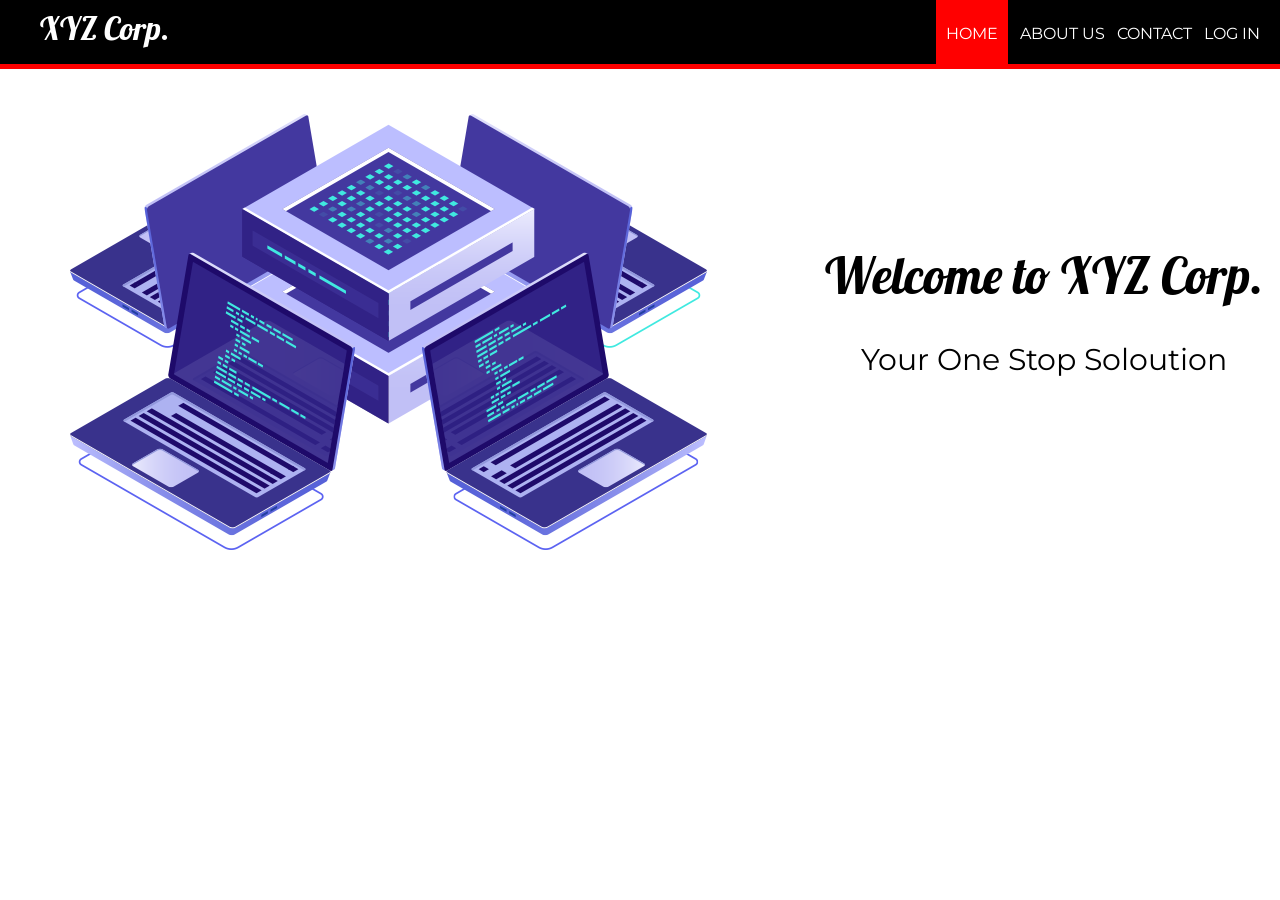
<file: index.html>
<!DOCTYPE html>

<html>
<head>
	<title>XYZ Corporation</title>
	<link href="https://fonts.googleapis.com/css?family=Lobster|Montserrat" rel="stylesheet">
	<link rel="stylesheet" type="text/css" href="styleindex.css">
</head>
<body>
	<header>
		<nav>
			<h1>XYZ Corp.</h1>
			<ul id="navli">
				<li><a class="homered" href="index.html">HOME</a></li>
				<li><a class="homeblack" href="aboutus.html">ABOUT US</a></li>
				<li><a class="homeblack" href="contact.html">CONTACT</a></li>
				<li><a class="homeblack" href="elogin.html">LOG IN</a></li>
			</ul>
		</nav>
	</header>
	
	<div class="divider"></div>
	<div id="divimg">
		
	</div>

	
	<img src="hero-banner.png" style="float: left; margin-right: 100px; margin-top: 35px; margin-left: 70px">
	

	<div style="margin-top: 175px">
		
		<h1 style="font-family: 'Lobster', cursive; font-weight: 200; font-size: 50px; margin-top: 100px; text-align: center;">Welcome to XYZ Corp.</h1>
		<p style="font-family: 'Montserrat', sans-serif; font-size: 30px ; text-align: center;">Your One Stop Soloution</p>
	</div>
		

	
</body>
</html>
</file>
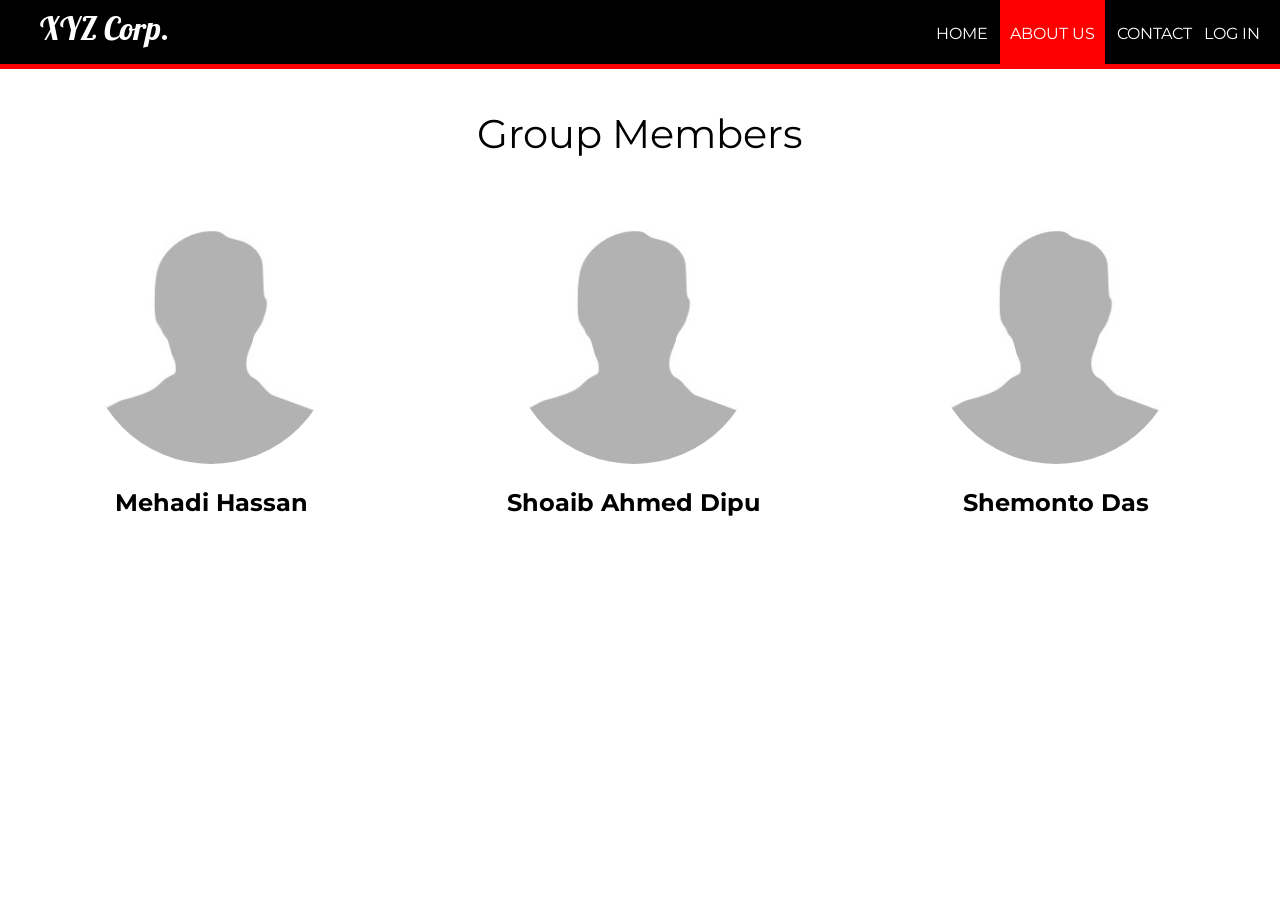
<file: aboutus.html>
<!DOCTYPE html>
<html>
<head>
	<title>About Us | XYZ Corporation</title>
	<link rel="stylesheet" type="text/css" href="style.css">
	<link href="https://fonts.googleapis.com/css?family=Lobster|Montserrat" rel="stylesheet">
</head>
<body>
	<header>
		<nav>
			<h1>XYZ Corp.</h1>
			<ul id="navli">
				<li><a class="homeblack" href="index.html">HOME</a></li>
				<li><a class="homered" href="aboutus.html">ABOUT US</a></li>
				<li><a class="homeblack" href="contact.html">CONTACT</a></li>
				<li><a class="homeblack" href="elogin.html">LOG IN</a></li>
			</ul>
		</nav>
	</header>
	<div class="divider"></div>

	<p style="font-family: Montserrat ; text-align: center; font-size: 40px">Group Members</p>

	<div style="float: left; width: 33%">
    	
    	<p style="text-align: center;"><img src="process/images/no.jpg" alt="Avatar" style="width:250px"></p>
    	<h2 style="text-align: center; font-family:Montserrat ">Mehadi Hassan</h2>
    	
	</div>

	<div style="float: left; width: 33%">
    	
    	<p style="text-align: center;"><img src="process/images/no.jpg" alt="Avatar" style="width:250px"></p>
    	<h2 style="text-align: center; font-family:Montserrat ">Shoaib Ahmed Dipu</h2>
    	
	</div>

	<div style="float: left; width: 33%">
    	
    	<p style="text-align: center;"><img src="process/images/no.jpg" alt="Avatar" style="width:250px"></p>
    	<h2 style="text-align: center; font-family:Montserrat ">Shemonto Das</h2>
    	
	</div>

	</div>


</body>
</html>
</file>
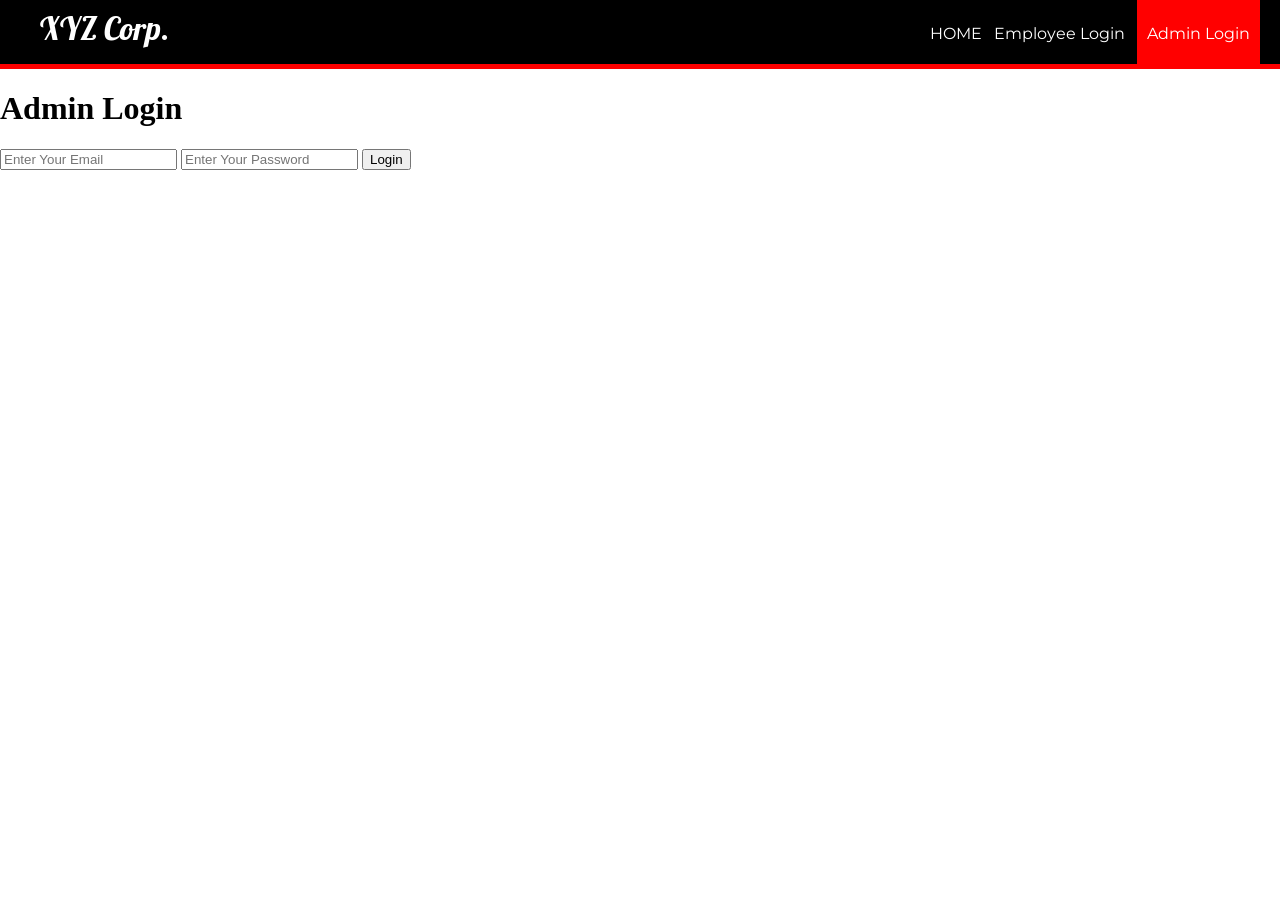
<file: alogin.html>
<!DOCTYPE html>
<html>
<head>
	<title>Log In | XYZ Corporation</title>
	<link rel="stylesheet" type="text/css" href="style.css">
</head>
<body>
	<header>
		<nav>
			<h1>XYZ Corp.</h1>
			<ul id="navli">
				<li><a class="homeblack" href="index.html">HOME</a></li>
				<li><a class="homeblack" href="elogin.html">Employee Login</a></li>
				<li><a class="homered" href="alogin.html">Admin Login</a></li>
				
			</ul>
		</nav>
	</header>
	<div class="divider"></div>

	<h1>Admin Login</h1>

	<form  action="process/aprocess.php" method="POST">

	 	<input  type="text" name="mailuid" placeholder="Enter Your Email">
	 	<input  type="password" name="pwd" placeholder="Enter Your Password">
	 	<button type="submit" name="login-submit">Login</button>

	 </form>	
</body>
</html>
</file>
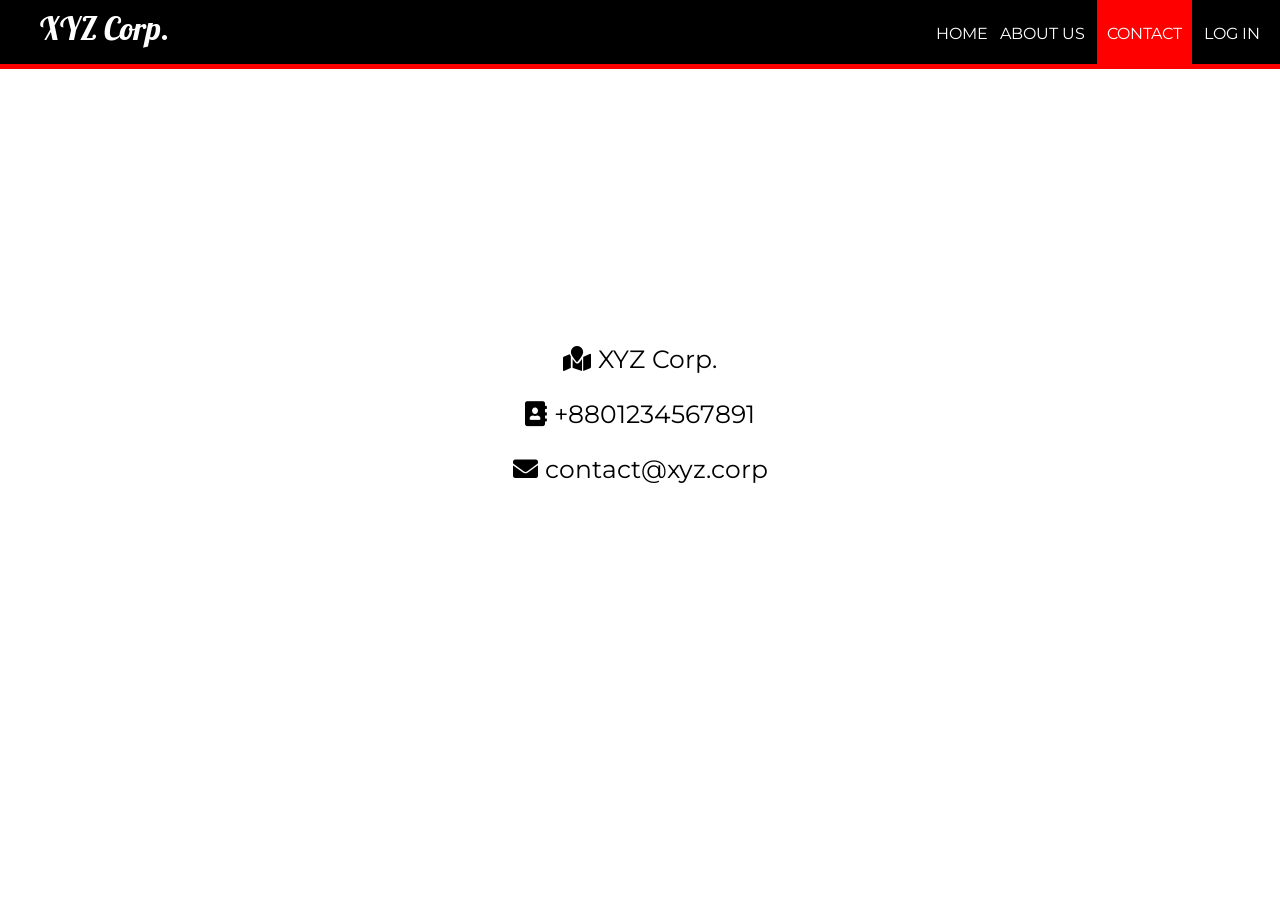
<file: contact.html>
<!DOCTYPE html>
<html>
<head>
	<title>Contact | XYZ Corporation</title>
	<link rel="stylesheet" type="text/css" href="style.css">
	<link rel="stylesheet" href="https://use.fontawesome.com/releases/v5.8.1/css/all.css" integrity="sha384-50oBUHEmvpQ+1lW4y57PTFmhCaXp0ML5d60M1M7uH2+nqUivzIebhndOJK28anvf" crossorigin="anonymous">
	<link href="https://fonts.googleapis.com/css?family=Lobster|Montserrat" rel="stylesheet"
</head>
<body>
	<header>
		<nav>
			<h1>XYZ Corp.</h1>
			<ul id="navli">
				<li><a class="homeblack" href="index.html">HOME</a></li>
				<li><a class="homeblack" href="aboutus.html">ABOUT US</a></li>
				<li><a class="homered" href="contact.html">CONTACT</a></li>
				<li><a class="homeblack" href="elogin.html">LOG IN</a></li>
			</ul>
		</nav>
	</header>
	<div class="divider"></div>


<div class="mapouter"><div class="gmap_canvas"><iframe width="1080" height="250" id="gmap_canvas" src="https://maps.google.com/maps?q=23.793630%2C%2090.406998&t=&z=17&ie=UTF8&iwloc=&output=embed" frameborder="0" scrolling="no" marginheight="0" marginwidth="0"></iframe>Google Maps Generator by <a href="https://www.embedgooglemap.net">embedgooglemap.net</a></div><style>.mapouter{position:relative;text-align:right;height:250px;width:2080px;}.gmap_canvas {overflow:hidden;background:none!important;height:250px;width:1080px;}</style></div>



    	<p style="font-family: Montserrat; text-align: center; font-size: 25px"><i class="fas fa-map-marked"></i> XYZ Corp.</p>
    	<p style="font-family: Montserrat; text-align: center; font-size: 25px"><i class="fas fa-address-book"></i> +8801234567891</p>
    	<p style="font-family: Montserrat; text-align: center; font-size: 25px"><i class="fas fa-envelope"></i> contact@xyz.corp</p>
    	
    	
    	
    	

 





	






</body>
</html>
</file>
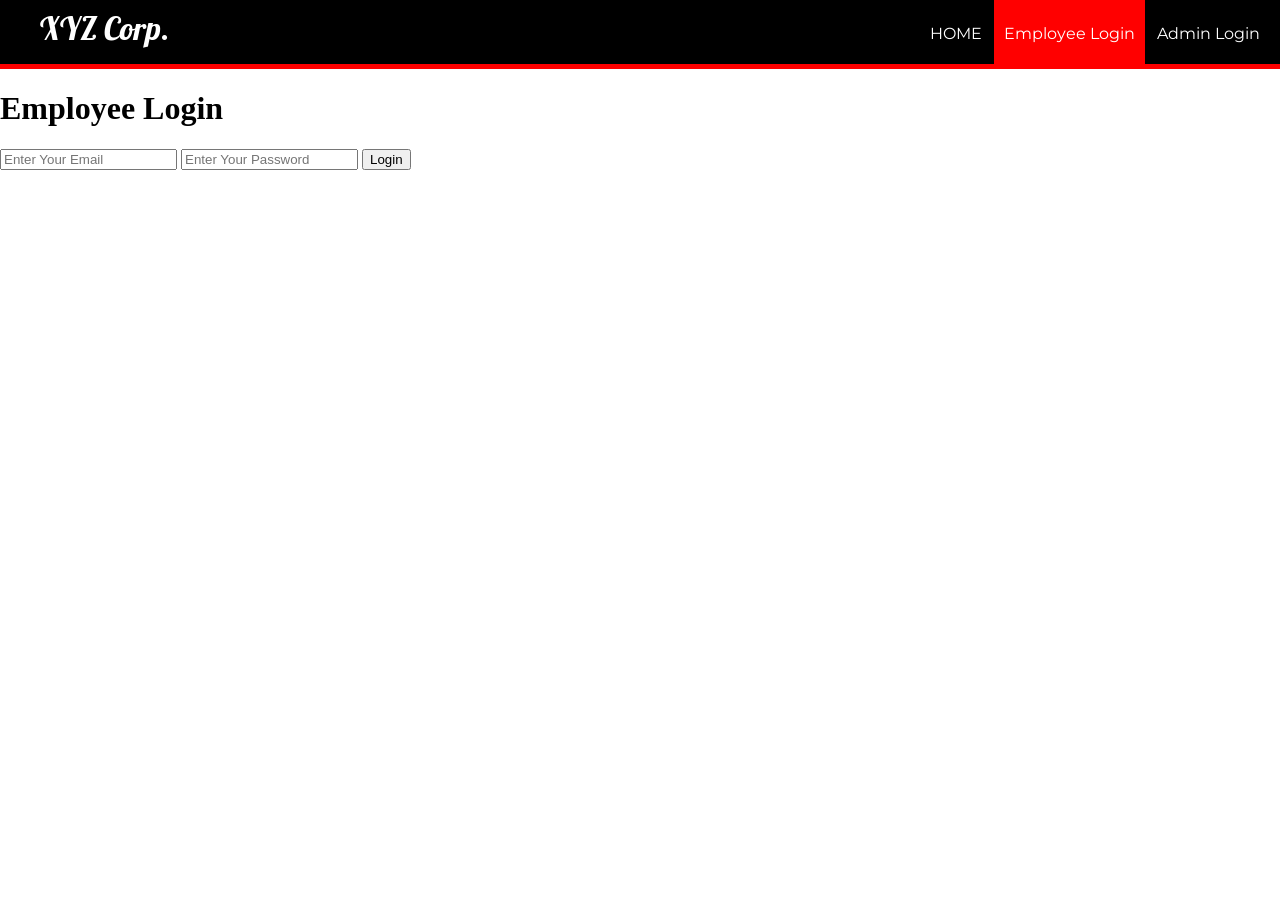
<file: elogin.html>
<!DOCTYPE html>
<html>
<head>
	<title>Log In | XYZ Corporation</title>
	<link rel="stylesheet" type="text/css" href="style.css">
</head>
<body>
	<header>
		<nav>
			<h1>XYZ Corp.</h1>
			<ul id="navli">
				<li><a class="homeblack" href="index.html">HOME</a></li>
				<li><a class="homered" href="elogin.html">Employee Login</a></li>
				<li><a class="homeblack" href="alogin.html">Admin Login</a></li>
				
			</ul>
		</nav>
	</header>
	<div class="divider"></div>

	<h1>Employee Login</h1>

	 <form action="process/eprocess.php" method="POST">

	 	<input type="text" name="mailuid" placeholder="Enter Your Email">
	 	<input type="password" name="pwd" placeholder="Enter Your Password">
	 	<button type="submit" name="login-submit">Login</button>

	 </form>	
			
			
</body>
</html>
</file>
<file: styleindex.css>
@import url('https://fonts.googleapis.com/css?family=Lobster');
@import url('https://fonts.googleapis.com/css?family=Montserrat:400,700');

body{
	margin: 0px;
}

header{
	background: black;
	color: white;
	padding: 8px 20px 6px 40px;
	height: 50px;
}

header h1{
	display: inline;
	font-family: 'Lobster', cursive;
	font-weight: 400;
	font-size: 32px;
	float: left;
	margin-top: 0px;
	margin-right: 10px;
}

nav ul {
	display: inline;
	padding: 0px;
	float: right;
}

nav ul li{
	display: inline-block;
	list-style-type: none;
	color: white;
	float: left;
	margin-left: 12px;
	

}

nav ul li a{
	color: white;
	text-decoration: none;	
}


nav ul ul{
	display: none;
	position: absolute;
}

#navli ul li ul:hovar{
	visibility: visible;
	display: block;
}





#navli{
	font-family: 'Montserrat', sans-serif;
}

.homered{
	background-color: red;
	padding: 30px 10px 22px 10px;
}

.divider{
	background-color: red;
	height: 5px;
}

.homeblack:hover{
	background-color: blue;
	padding: 30px 10px 21px 10px;

}

#divimg{
	
	background-repeat: no-repeat;
	background-size: cover;
	background-image: : url('../images/back.jpg');
	padding: 0px;
	margin: 10px;
	height: 100%;
	width: 100%;
}


#registration{
	padding: 2px 2px 2px 2px;
	text-align: center;
	background-color: #F0FFFF;
	height: 100%;
	width: auto;
	background-position: center;
}

#textField{
	width: 350px;
	height: 50px;
	padding: 5px;
	border-radius: 5px;
	font-family: 'Montserrat', sans-serif;
}


#gender{
	font-family: 'Montserrat', sans-serif;
}

#sub{
	width: 350px;
	height: 50px;
	padding: 5px;
	border-radius: 5px;
	outline: 0px;
	background-color: #0c6996;
}

.table-emp{
	padding: 5px;
	height: auto;
	width: 100%;
	font-family: 'Montserrat', sans-serif;
	text-align: center;
	background-color: #4CAF50;
}

.table-emp tr th {
  background-color: #4CAF50;
  color: white;
}



.simple-form1{
	margin-left: 10px; 
	padding: 2px 2px 2px 2px;
	text-align: center;
	background-color: #F0FFFF;
	height: auto;
	width: auto;
	background-position: center;
	
}



.leavetable{
	width: 100%;
	height: auto;
}

#textField{
	width: 350px;
	height: 50px;
	padding: 5px;
	border-radius: 5px;
	font-family: 'Montserrat', sans-serif;
}



.info{
	margin-left: 10px;
	padding: 100px;
}



.h2{
	font-family: 'Montserrat', sans-serif;
}
</file>
<file: style.css>
@import url('https://fonts.googleapis.com/css?family=Lobster');
@import url('https://fonts.googleapis.com/css?family=Montserrat:400,700');

body{
	margin: 0px;
}

header{
	background: black;
	color: white;
	padding: 8px 20px 6px 40px;
	height: 50px;
}

header h1{
	display: inline;
	font-family: 'Lobster', cursive;
	font-weight: 400;
	font-size: 32px;
	float: left;
	margin-top: 0px;
	margin-right: 10px;
}

nav ul {
	display: inline;
	padding: 0px;
	float: right;
}

nav ul li{
	display: inline-block;
	list-style-type: none;
	color: white;
	float: left;
	margin-left: 12px;
	

}

nav ul li a{
	color: white;
	text-decoration: none;	
}


nav ul ul{
	display: none;
	position: absolute;
}

#navli ul li ul:hovar{
	visibility: visible;
	display: block;
}





#navli{
	font-family: 'Montserrat', sans-serif;
}

.homered{
	background-color: red;
	padding: 30px 10px 22px 10px;
}

.divider{
	background-color: red;
	height: 5px;
}

.homeblack:hover{
	background-color: blue;
	padding: 30px 10px 21px 10px;

}

#divimg{
	
	background-repeat: no-repeat;
	background-size: cover;
	background-image: : url('../images/back.jpg');
	padding: 0px;
	margin: 10px;
	height: 100%;
	width: 100%;
}


#registration{
	padding: 2px 2px 2px 2px;
	text-align: center;
	background-color: #F0FFFF;
	height: 100%;
	width: auto;
	background-position: center;
}

#textField{
	width: 350px;
	height: 50px;
	padding: 5px;
	border-radius: 5px;
	font-family: 'Montserrat', sans-serif;
}


#gender{
	font-family: 'Montserrat', sans-serif;
}

#sub{
	width: 350px;
	height: 50px;
	padding: 5px;
	border-radius: 5px;
	outline: 0px;
	background-color: #0c6996;
}

.table-emp{
	padding: 5px;
	height: auto;
	width: 100%;
	font-family: 'Montserrat', sans-serif;
	text-align: center;
	background-color: #4CAF50;
}

.table-emp tr th {
  background-color: #4CAF50;
  color: white;
}



.simple-form1{
	margin-left: 10px; 
	padding: 2px 2px 2px 2px;
	text-align: center;
	background-color: #F0FFFF;
	height: auto;
	width: auto;
	background-position: center;
	
}



.leavetable{
	width: 100%;
	height: auto;
}

#textField{
	width: 350px;
	height: 50px;
	padding: 5px;
	border-radius: 5px;
	font-family: 'Montserrat', sans-serif;
}



.info{
	margin-left: 10px;
	padding: 100px;
}



.h2{
	font-family: 'Montserrat', sans-serif;
}

img {
  border-radius: 50%;
}
</file>
